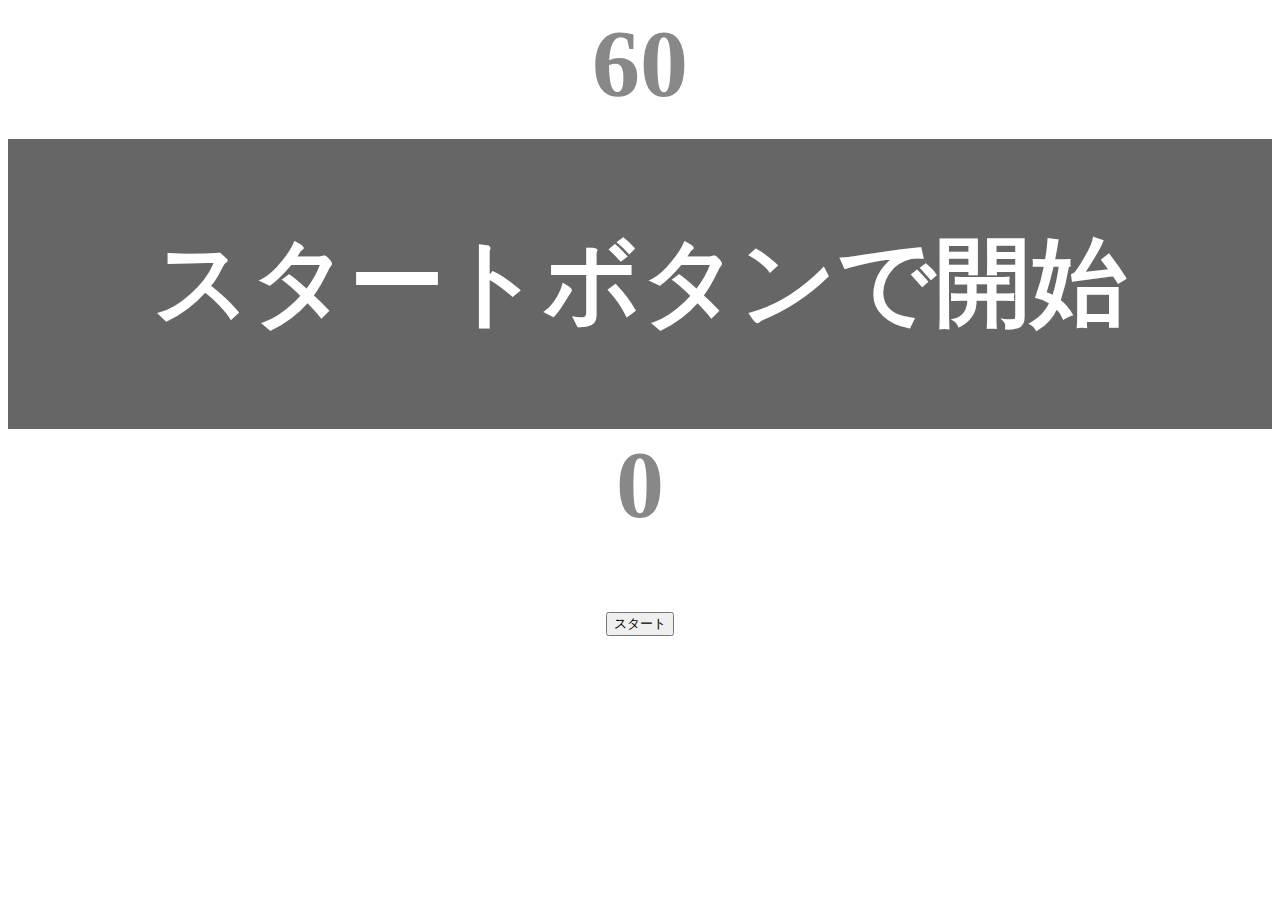
<file: kadai_001/index.html>
<!DOCTYPE html>
<html lang="ja">
    <head>
        <title>タイピングゲーム</title>
        <meta charset="utf-8">
        <meta name="description" content="【JavaScript応用編】簡易的なタイピングゲームです。">
        <meta name="viewprt" content="width=device-width, initial-scale=1.0">
        <link rel="stylesheet" href="style.css">
    </head>
    <body>
        <p id="count" class="count">60</p>
        <div id="wrap" class="wrap">
            <span id="typed" class="typed"></span><span id="untyped"></span>
        </div>
        <p id="typing" class="typing">0</p>
        <button id="start">スタート</button>
        <script type="text/javascript" src="main.js"></script>
    </body>
</html>
</file>
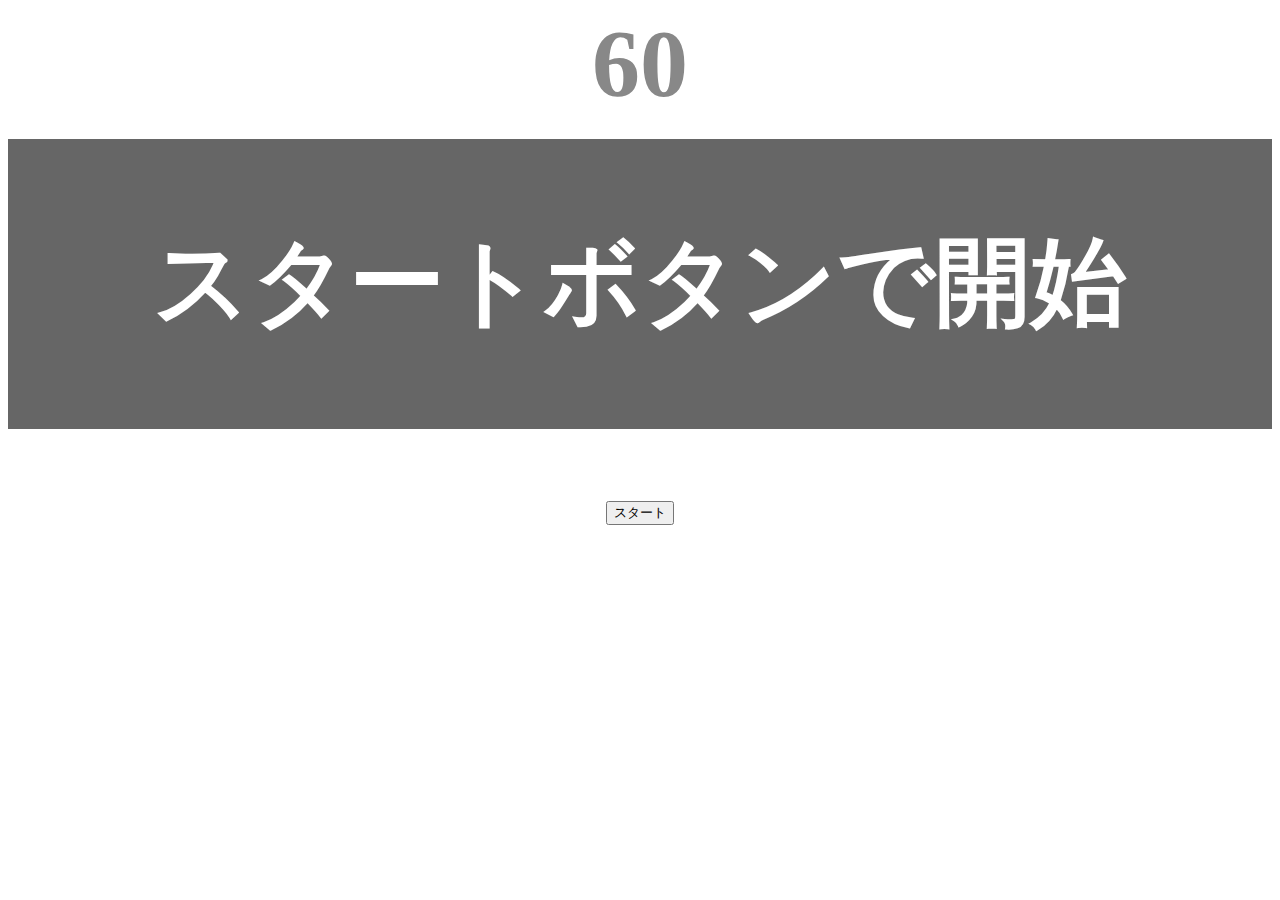
<file: kadai_002/index.html>
<!DOCTYPE html>
<html lang="ja">
    <head>
        <title>タイピングゲーム</title>
        <meta charset="utf-8">
        <meta name="description" content="【JavaScript応用編】簡易的なタイピングゲームです。">
        <meta name="viewprt" content="width=device-width, initial-scale=1.0">
        <link rel="stylesheet" href="style.css">
    </head>
    <body>
        <p id="count" class="count">60</p>
        <div id="wrap" class="wrap">
            <span id="typed" class="typed"></span><span id="untyped"></span>
        </div>
        <button id="start">スタート</button>
        <script type="text/javascript" src="main.js"></script>
    </body>
</html>
</file>
<file: kadai_001/style.css>
body {
    font-size: 6em;
    text-align: center;
}

.count, .typing {
    margin: 0;
    font-weight: bold;
    color: #888;
}

.wrap {
    margin-top: 20px;
    padding: 80px 40px;
    background-color: #666;
    font-weight: bold;
    color: #fff;
}

.typed {
    color: lightgreen;
}

.mistyped {
    background-color: red;
}
</file>
<file: kadai_002/style.css>
body {
    font-size: 6em;
    text-align: center;
}

.count {
    margin: 0;
    font-weight: bold;
    color: #888;
}

.wrap {
    margin-top: 20px;
    padding: 80px 40px;
    background-color: #666;
    font-weight: bold;
    color: #fff;
}

.typed {
    color: lightgreen;
}

.mistyped {
    background-color: red;
}
</file>
